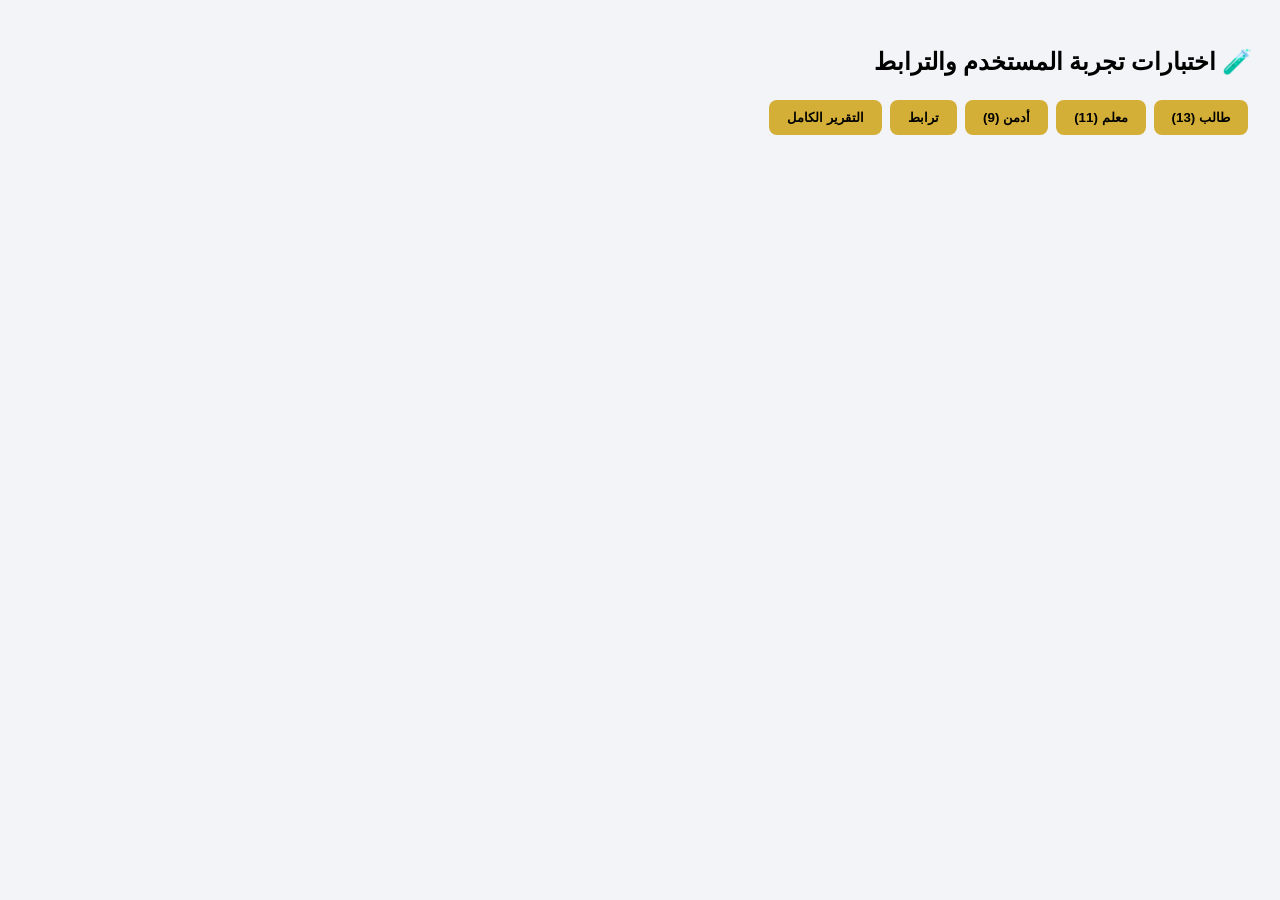
<file: tests.html>
<!DOCTYPE html><html lang="ar" dir="rtl"><head><meta charset="UTF-8"><title>اختبارات الملتقى</title>
<script src="data.js"></script>
<style>body{font-family:'Cairo',sans-serif;background:#F2F4F7;padding:20px}h2{font-family:'Alexandria'}table{width:100%;border-collapse:collapse;background:#fff}th,td{padding:8px;border-bottom:1px solid #ddd;text-align:right}.ok{color:#2E9E6B;font-weight:700}.no{color:#D64545;font-weight:700}button{background:#D4AF37;border:0;padding:10px 18px;border-radius:8px;font-weight:700;margin:4px}</style>
</head><body>
<h2>🧪 اختبارات تجربة المستخدم والترابط</h2>
<button onclick="run('student')">طالب (13)</button><button onclick="run('teacher')">معلم (11)</button><button onclick="run('admin')">أدمن (9)</button><button onclick="run('integration')">ترابط</button><button onclick="runAll()">التقرير الكامل</button>
<div id="out"></div>
<script>
function show(rows){$("out").innerHTML="<table><tr><th>المجموعة</th><th>المعيار</th><th>النتيجة</th></tr>"+rows.map(r=>`<tr><td>${r.suite||""}</td><td>${r.n}</td><td class="${r.ok?"ok":"no"}">${r.ok?"✔ ناجح":"✘ فشل"}</td></tr>`).join("")+"</table>";}
function run(s){show(runSuite(s).map(r=>({...r,suite:s})));}
function runAll(){show(fullReport());}
const $=i=>document.getElementById(i);
</script></body></html>
</file>
